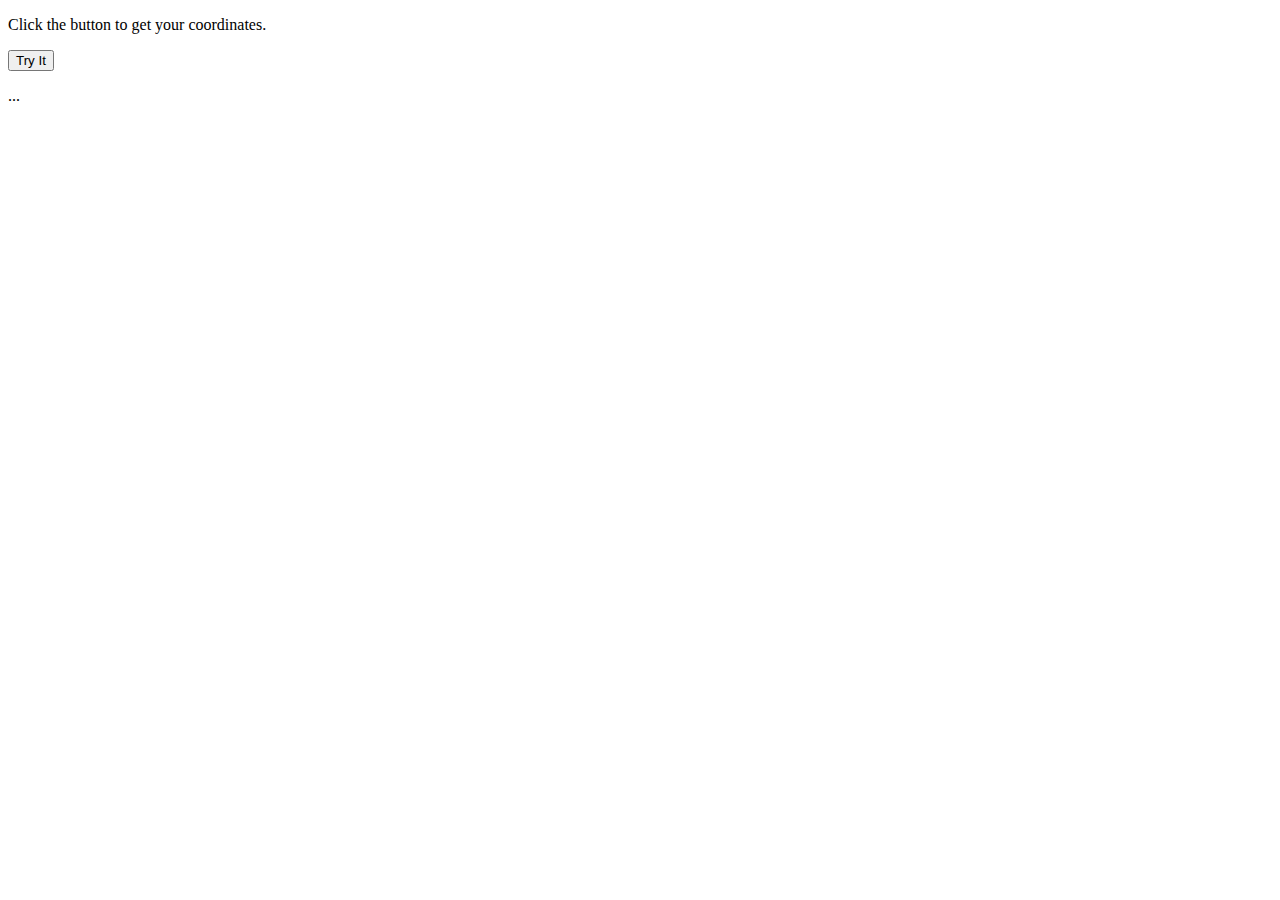
<file: 참고_navigator.html>
<!DOCTYPE html>
<html>
    <body>
        <p>Click the button to get your coordinates.</p>

        <button onclick="getLocation()">Try It</button>

        <p id="demo"></p>

        <script>
            var x = document.getElementById("demo");

            function getLocation() {
                if (navigator.geolocation) {
                    navigator.geolocation.getCurrentPosition(showPosition);
                } else {
                    x.innerHTML =
                        "Geolocation is not supported by this browser.";
                }
            }

            function showPosition(position) {
                x.innerHTML =
                    "Latitude: " +
                    position.coords.latitude +
                    "<br>Longitude: " +
                    position.coords.longitude;
            }
        </script>
        ...
    </body>
</html>
</file>
